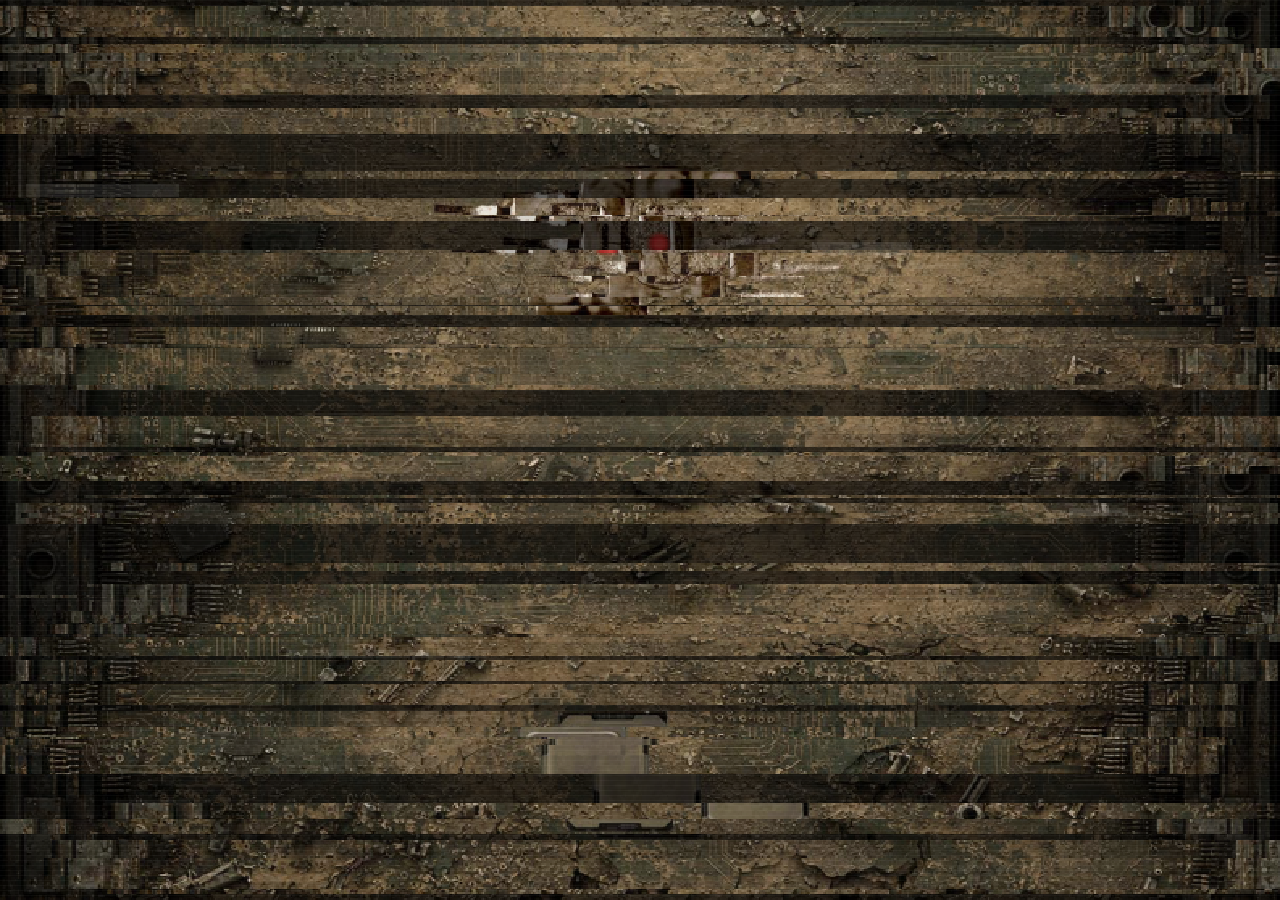
<file: pustosh.html>
<!DOCTYPE html>
<html lang="ru">
<head>
  <meta charset="UTF-8" />
  <meta name="viewport" content="width=device-width, initial-scale=1.0" />

  <title>Пустошь</title>

  <link rel="stylesheet" href="css/pustosh.css" />
</head>
<body class="pustosh-loading pustosh-hidden">
  <canvas id="pustoshGlitchCanvas" class="pustosh-glitch-canvas"></canvas>
  <div id="pustoshGlitchFlash" class="pustosh-glitch-flash"></div>

  <main id="pustoshViewport" class="pustosh-viewport">
    <section id="pustoshWorld" class="pustosh-world">
      <img
        id="pustoshBg"
        class="pustosh-bg"
        src="img/pustosh-bg.jpg"
        alt=""
      />

      <img
  id="pustoshCollisionMap"
  class="pustosh-collision-map"
  src="img/collision2.png"
  alt=""
/>

      <img
        id="pustoshPlayer"
        class="pustosh-player"
        src="img/player.png"
        alt=""
      />
    </section>

    <div id="pustoshWasdHint" class="pustosh-wasd-hint">
      WASD — двигаться
    </div>
  </main>


<div id="pustoshZonePrompt" class="pustosh-zone-prompt"></div>

<section id="pustoshMemoryOverlay" class="pustosh-memory-overlay">
  <div id="pustoshMemoryText" class="pustosh-memory-text"></div>

  <div id="pustoshMemoryHint" class="pustosh-memory-hint">
    пробел
  </div>
</section>

<canvas
  id="pustoshAmbientGlitchCanvas"
  class="pustosh-ambient-glitch-canvas"
></canvas>

<canvas
  id="pustoshDestroyCanvas"
  class="pustosh-destroy-canvas"
></canvas>


<audio
  id="pustoshWhiteNoiseAudio"
  src="audio/whitenoise.mp3"
  preload="auto"
  loop
></audio>

<script src="js/pustosh.js"></script>
</body>
</html>
</file>
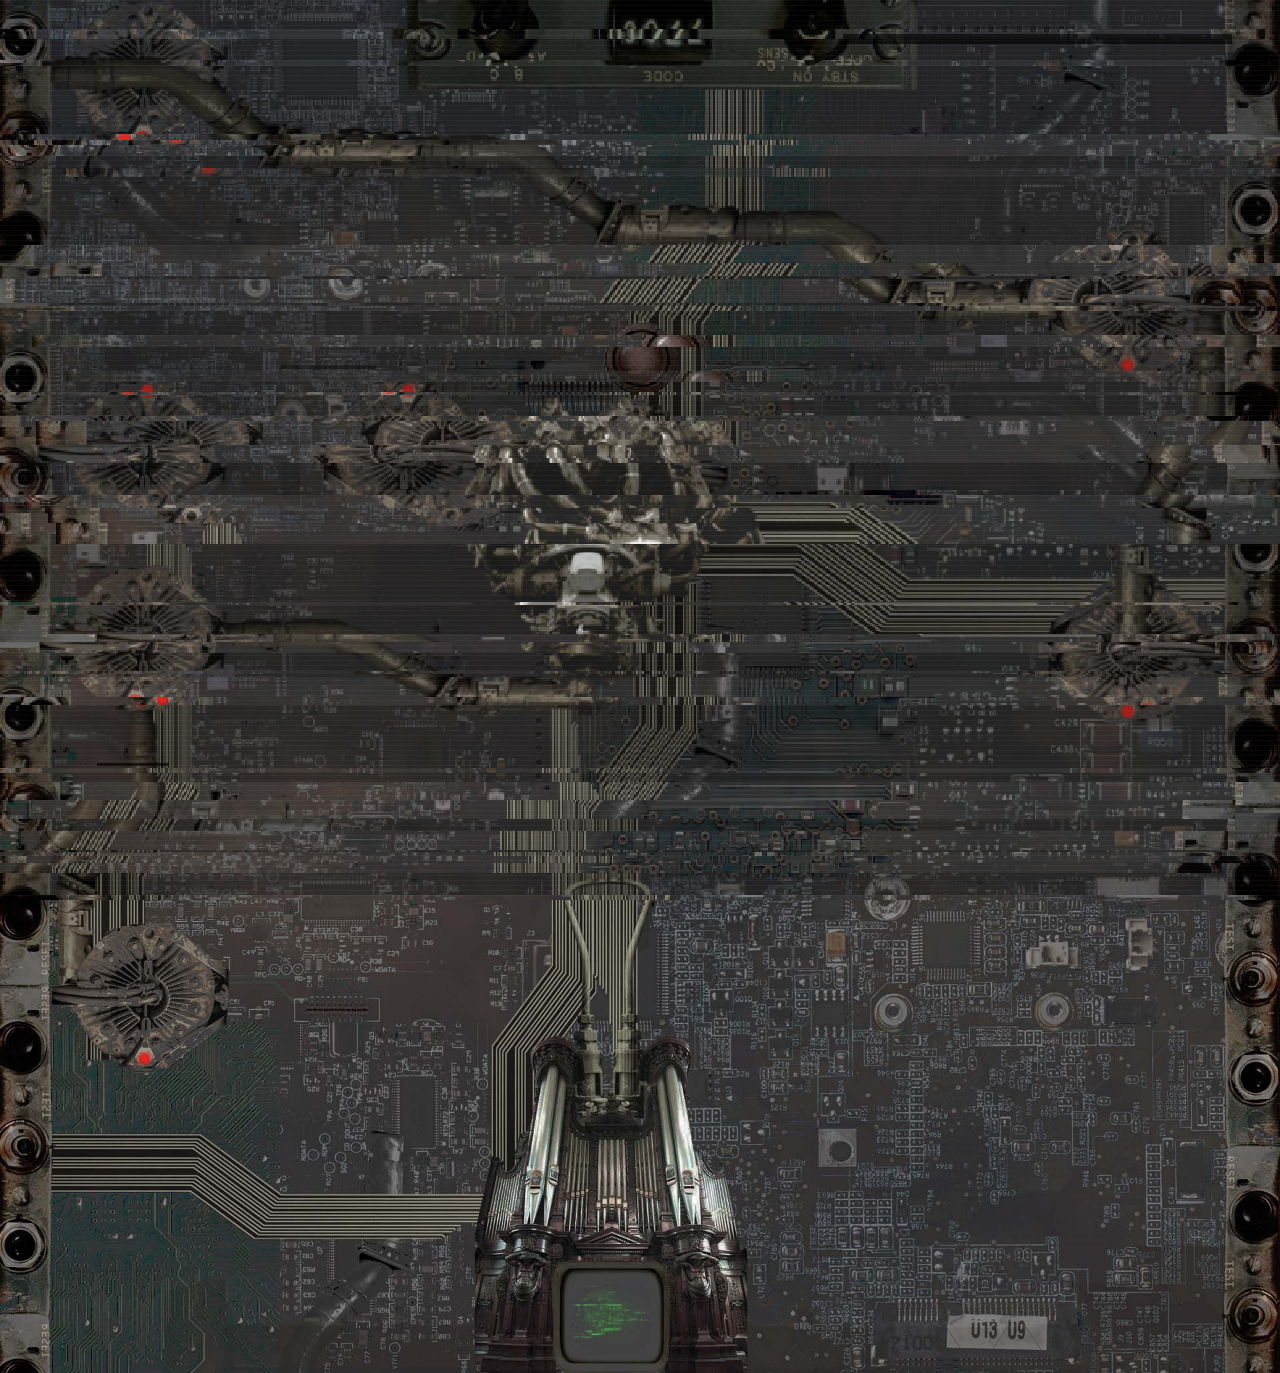
<file: world.html>
<!DOCTYPE html>
<html lang="ru">
<head>
  <meta charset="UTF-8" />
  <meta name="viewport" content="width=device-width, initial-scale=1.0" />
  <title>Мир</title>
  <link rel="stylesheet" href="css/world.css" />
</head>
<body>
  <canvas id="glitchCanvas" class="glitch-canvas"></canvas>
  <div id="glitchFlash" class="glitch-flash"></div>

<main id="world" class="world">
  <img id="worldBg" class="world-bg" src="img/world-bg.jpg" alt="" />

  <img
    id="collisionMap"
    class="collision-map"
    src="img/collision.png"
    alt=""
  />

  <img id="player" class="player" src="img/player.png" alt="" />

  <div id="zonePrompt" class="zone-prompt">
    Погрузиться в ячейку памяти?
  </div>
</main>

<aside id="terminalHud" class="terminal-hud">
  <video
    id="terminalVideo"
    class="terminal-video"
    src="img/gif.mp4"
    autoplay
    muted
    loop
    playsinline
    preload="auto"
  ></video>

  <canvas id="terminalCanvas" class="terminal-canvas"></canvas>

  <pre id="terminalAscii" class="terminal-ascii"></pre>

  <img
    class="terminal-frame"
    src="img/terminal-frame.png"
    alt=""
    draggable="false"
  />
  <div id="terminalZoneText" class="terminal-zone-text"></div>
</aside>
<div id="wasdHint" class="wasd-hint">
  передвигайтесь на WASD
</div>
<audio
  id="worldBalletAudio"
  src="audio/ballet.mp3"
  preload="auto"
  loop
></audio>
<div id="textSwarmOverlay" class="text-swarm-overlay">
  <div id="textSwarmLayer" class="text-swarm-layer"></div>

  <div id="textSwarmExitHint" class="text-swarm-exit-hint">
    ESC — выйти
  </div>
</div>
  <script src="js/world.js"></script>
</body>
</html>
</file>
<file: css/pustosh.css>
* {
  box-sizing: border-box;
}

html,
body {
  margin: 0;
  width: 100%;
  height: 100%;
  overflow: hidden;
  background: #000;
}

body {
  cursor: auto;
}

body.cursor-hidden,
body.cursor-hidden * {
  cursor: none !important;
}

/* Игровая область */
.pustosh-viewport {
  position: fixed;
  inset: 0;

  overflow: hidden;
  background: #000;

  opacity: 1;
}

body.pustosh-hidden .pustosh-viewport {
  opacity: 0;
}

body.pustosh-ready .pustosh-viewport {
  opacity: 1;
  transition: opacity 0.45s ease;
}

.pustosh-world {
  position: absolute;
  left: 0;
  top: 0;

  transform: translate3d(0, 0, 0);
  will-change: transform;
}

.pustosh-bg {
  position: absolute;
  left: 0;
  top: 0;

  display: block;
  user-select: none;
  pointer-events: none;
}

.pustosh-player {
  position: absolute;
  left: 0;
  top: 0;

  width: var(--player-width, 80px);
  height: auto;

  z-index: 10;

  transform: translate(-50%, -100%);
  user-select: none;
  pointer-events: none;
}

/* Подсказка WASD */
.pustosh-wasd-hint {
  position: fixed;
  left: 50%;
  bottom: 34px;
  transform: translateX(-50%);

  z-index: 50;

  color: rgba(255, 255, 255, 0.32);
  font-size: 15px;
  letter-spacing: 0.22em;
  text-transform: uppercase;

  opacity: 0;
  pointer-events: none;

  transition: opacity 1.1s ease;

  text-shadow:
    0 0 8px rgba(255, 255, 255, 0.22);
}

.pustosh-wasd-hint.visible {
  opacity: 1;
}

/* Глитч-слой входа */
.pustosh-glitch-canvas {
  position: fixed;
  inset: 0;

  width: 100vw;
  height: 100vh;

  z-index: 80;

  pointer-events: none;

  background: #000;
  opacity: 1;

  image-rendering: pixelated;

  transition: opacity 0.65s ease;
}

.pustosh-glitch-canvas.hidden {
  opacity: 0;
}

.pustosh-glitch-flash {
  position: fixed;
  inset: 0;

  z-index: 81;

  pointer-events: none;

  opacity: 0;
  mix-blend-mode: screen;

  background:
    repeating-linear-gradient(
      to bottom,
      rgba(255, 255, 255, 0.14) 0px,
      rgba(255, 255, 255, 0.14) 1px,
      transparent 1px,
      transparent 5px
    );
}

body.pustosh-loading .pustosh-glitch-flash {
  opacity: 0.22;
  animation: pustoshGlitchScan 0.18s steps(2) infinite;
}

@keyframes pustoshGlitchScan {
  0% {
    transform: translateY(0);
    opacity: 0.12;
  }

  50% {
    transform: translateY(-4px);
    opacity: 0.26;
  }

  100% {
    transform: translateY(3px);
    opacity: 0.18;
  }
}

.pustosh-collision-map {
  display: none;
}

.pustosh-zone-prompt {
  position: fixed;
  left: 50%;
  bottom: 86px;
  transform: translateX(-50%);

  z-index: 60;

  color: rgba(255, 255, 255, 0.46);
  font-family: Georgia, "Times New Roman", serif;
  font-size: 20px;
  letter-spacing: 0.16em;
  text-transform: uppercase;

  opacity: 0;
  pointer-events: none;

  transition: opacity 0.65s ease;

  text-shadow:
    0 0 8px rgba(255, 255, 255, 0.22),
    0 2px 10px rgba(0, 0, 0, 0.92);
}

.pustosh-zone-prompt.visible {
  opacity: 1;
}

/* Затемнённая сцена воспоминания */
.pustosh-memory-overlay {
  position: fixed;
  inset: 0;

  z-index: 120;

  display: flex;
  align-items: center;
  justify-content: center;

  padding: 8vh 9vw;

  background:
    radial-gradient(circle, rgba(255, 255, 255, 0.035), transparent 44%),
    rgba(0, 0, 0, 0.74);

  opacity: 0;
  pointer-events: none;

  transition: opacity 1s ease;
}

.pustosh-memory-overlay.visible {
  opacity: 1;
  pointer-events: auto;
}

.pustosh-memory-text {
  width: min(980px, 86vw);
  max-height: 78vh;
  overflow: hidden;

  color: rgba(205, 205, 205, 0.92);
  font-family: Georgia, "Times New Roman", serif;
  font-size: clamp(20px, 2vw, 34px);
  line-height: 1.38;
  letter-spacing: 0.025em;

  text-align: center;
  white-space: pre-wrap;

  text-shadow:
    0 0 8px rgba(255, 255, 255, 0.14),
    0 2px 12px rgba(0, 0, 0, 0.96);
}

.pustosh-memory-line {
  margin: 0.25em 0;
  min-height: 1.38em;
}

.pustosh-memory-line.old {
  opacity: 0.72;
}

.pustosh-memory-hint {
  position: fixed;
  left: 50%;
  bottom: 38px;
  transform: translateX(-50%);

  z-index: 122;

  color: rgba(255, 255, 255, 0.34);
  font-size: 15px;
  letter-spacing: 0.22em;
  text-transform: uppercase;

  opacity: 0;
  pointer-events: none;

  transition: opacity 0.8s ease;

  text-shadow:
    0 0 8px rgba(255, 255, 255, 0.2);
}

.pustosh-memory-hint.visible {
  opacity: 1;
}

/* Слабый постоянный глитч после воспоминания */
.pustosh-ambient-glitch-canvas {
  position: fixed;
  inset: 0;

  width: 100vw;
  height: 100vh;

  z-index: 70;

  pointer-events: none;

  opacity: 0;
  mix-blend-mode: screen;

  transition: opacity 1.2s ease;
}

.pustosh-ambient-glitch-canvas.active {
  opacity: 0.62;
}

body.pustosh-ambient-active .pustosh-world {
  animation: pustoshWorldWeakGlitch 1.35s steps(2) infinite;
  filter:
    contrast(1.12)
    brightness(0.92)
    saturate(0.82);
}

@keyframes pustoshWorldWeakGlitch {
  0% {
    transform: translate3d(var(--camera-x, 0px), var(--camera-y, 0px), 0);
  }

  12% {
    transform: translate3d(
      calc(var(--camera-x, 0px) + 2px),
      calc(var(--camera-y, 0px) - 1px),
      0
    );
  }

  16% {
    transform: translate3d(
      calc(var(--camera-x, 0px) - 3px),
      calc(var(--camera-y, 0px) + 1px),
      0
    );
  }

  19% {
    transform: translate3d(var(--camera-x, 0px), var(--camera-y, 0px), 0);
  }

  55% {
    transform: translate3d(var(--camera-x, 0px), var(--camera-y, 0px), 0);
  }

  58% {
    transform: translate3d(
      calc(var(--camera-x, 0px) + 4px),
      var(--camera-y, 0px),
      0
    );
  }

  61% {
    transform: translate3d(var(--camera-x, 0px), var(--camera-y, 0px), 0);
  }

  100% {
    transform: translate3d(var(--camera-x, 0px), var(--camera-y, 0px), 0);
  }
}

/* Сильное уничтожение */
.pustosh-destroy-canvas {
  position: fixed;
  inset: 0;

  width: 100vw;
  height: 100vh;

  z-index: 200;

  pointer-events: none;

  opacity: 0;
  background: #000;
}

.pustosh-destroy-canvas.active {
  opacity: 1;
}

body.pustosh-destroying .pustosh-world {
  filter:
    contrast(1.35)
    brightness(0.72)
    saturate(0.45);
}

body.pustosh-closed {
  background: #000 !important;
}




.pustosh-final-screen {
  position: fixed;
  inset: 0;

  z-index: 9999;

  width: 100vw;
  height: 100vh;

  background: #000;

  opacity: 0;
  pointer-events: none;

  transition: opacity 1.4s ease;
}

.pustosh-final-screen.visible {
  opacity: 1;
}

.pustosh-final-screen img {
  width: 100%;
  height: 100%;

  object-fit: cover;
  display: block;

  user-select: none;
  pointer-events: none;
}
</file>
<file: css/world.css>
* {
  box-sizing: border-box;
}
html,
body {
  margin: 0;
  width: 100%;
  min-height: 100%;
  background: #000;
  overflow-x: hidden;
  font-family: Georgia, "Times New Roman", serif;

  scrollbar-width: none;
  -ms-overflow-style: none;
}

html::-webkit-scrollbar,
body::-webkit-scrollbar {
  display: none;
}

/*
  Фон второй страницы:
  - ширина 100%
  - высота не растягивается вручную
  - сохраняет свои пропорции
*/
.world {
  position: relative;
  width: 100%;
  min-height: 100vh;
  background: #000;
  overflow: hidden;
}

.world-bg {
  display: block;
  width: 100%;
  height: auto;
  user-select: none;
  pointer-events: none;
}

/* Игрок */
.player {
  position: absolute;
  left: 50%;
  top: 70vh;
  width: 54px;
  height: auto;
  transform: translate(-50%, -50%);
  z-index: 5;
  user-select: none;
  pointer-events: none;
  image-rendering: auto;
}
body.world-loading {
  overflow: hidden;
}

body.world-hidden .world {
  opacity: 0;
}

body.world-ready .world {
  opacity: 1;
  transition: opacity 0.45s ease;
}

.glitch-canvas {
  position: fixed;
  inset: 0;
  width: 100vw;
  height: 100vh;
  z-index: 80;
  pointer-events: none;
  background: #000;
  opacity: 1;
  image-rendering: pixelated;
  transition: opacity 0.65s ease;
}

.glitch-canvas.hidden {
  opacity: 0;
}

.glitch-flash {
  position: fixed;
  inset: 0;
  z-index: 81;
  pointer-events: none;
  opacity: 0;
  mix-blend-mode: screen;
  background:
    repeating-linear-gradient(
      to bottom,
      rgba(255, 255, 255, 0.14) 0px,
      rgba(255, 255, 255, 0.14) 1px,
      transparent 1px,
      transparent 5px
    );
}

body.world-loading .glitch-flash {
  opacity: 0.22;
  animation: glitchScan 0.18s steps(2) infinite;
}

@keyframes glitchScan {
  0% {
    transform: translateY(0);
    opacity: 0.12;
  }

  50% {
    transform: translateY(-4px);
    opacity: 0.26;
  }

  100% {
    transform: translateY(3px);
    opacity: 0.18;
  }
}

/* Фиксированный экран справа */
.terminal-hud {
  position: fixed;

  /* В упор к правому верхнему краю сайта */
  right: 0;
  top: 0;

  /*
    Размер всего блока: рамка + ASCII-зона.
    Увеличивай первое значение, если нужно ещё больше.
  */
  width: min(48vw, 760px);

  aspect-ratio: 526 / 325;

  z-index: 60;
  pointer-events: none;
  user-select: none;
}

/* Исходное видео скрыто, оно нужно только как источник кадров */
.terminal-video {
  position: absolute;
  width: 1px;
  height: 1px;
  opacity: 0;
  pointer-events: none;
}

/* Canvas тоже скрыт, он нужен только для обработки видео */
.terminal-canvas {
  position: absolute;

  left: 15.97%;
  top: 5.54%;
  width: 71.67%;
  height: 80.92%;

  display: block;

  background: rgb(8, 8, 8);
  z-index: 4;

  pointer-events: none;
  image-rendering: auto;
}

/* pre больше не нужен для показа, оставляем скрытым */
.terminal-ascii {
  display: none;
}
/*
  ASCII-видео лежит поверх серого прямоугольника.
  Координаты рассчитаны под твою картинку 526x325.
*/


/* Рамка лежит поверх ASCII */
.terminal-frame {
  position: absolute;
  inset: 0;

  width: 100%;
  height: 100%;
  object-fit: contain;

  z-index: 3;
  pointer-events: none;
}

/* На маленьких экранах делаем меньше */
@media (max-width: 900px) {
  .terminal-hud {
    width: min(48vw, 360px);
    right: 12px;
    top: 12px;
  }

  .terminal-ascii {
    font-size: 4px;
    line-height: 4px;
    padding: 4px;
  }
}


.wasd-hint {
  position: fixed;
  left: 50%;
  bottom: 42px;
  transform: translateX(-50%);

  z-index: 70;

  color: rgba(255, 255, 255, 0.42);
  font-size: 17px;
  letter-spacing: 0.24em;
  text-transform: uppercase;

  opacity: 0;
  pointer-events: none;

  transition: opacity 1.4s ease;

  text-shadow:
    0 0 8px rgba(255, 255, 255, 0.32),
    0 0 18px rgba(255, 255, 255, 0.14);
}

.wasd-hint.visible {
  opacity: 1;
}

.wasd-hint.hidden {
  opacity: 0;
}

@media (max-width: 700px) {
  .wasd-hint {
    bottom: 28px;
    font-size: 13px;
  }
}

body.cursor-hidden,
body.cursor-hidden * {
  cursor: none !important;
}

.collision-map {
  display: none;
}

.collision-map {
  display: none;
}

/* Текст над игроком */
.zone-prompt {
  position: absolute;
  z-index: 8;

  left: 0;
  top: 0;

  transform: translate(-50%, -120%);

  color: rgba(255, 255, 255, 0.72);
  font-size: 14px;
  line-height: 1.35;
  letter-spacing: 0.12em;
  text-transform: uppercase;
  text-align: center;

  width: 360px;
  max-width: 80vw;

  opacity: 0;
  pointer-events: none;

  transition: opacity 0.35s ease;

  text-shadow:
    0 0 8px rgba(255, 255, 255, 0.35),
    0 0 18px rgba(255, 255, 255, 0.16),
    0 2px 8px rgba(0, 0, 0, 0.9);
}

.zone-prompt.visible {
  opacity: 1;
}

/* Оверлей ячейки памяти */
.memory-overlay {
  position: fixed;
  inset: 0;

  z-index: 140;

  display: flex;
  align-items: center;
  justify-content: center;

  background:
    radial-gradient(circle, rgba(255,255,255,0.08), transparent 38%),
    rgba(0, 0, 0, 0.86);

  opacity: 0;
  pointer-events: none;

  transition: opacity 0.45s ease;
}

.memory-overlay.visible {
  opacity: 1;
  pointer-events: auto;
}

.memory-overlay-inner {
  position: relative;

  width: min(86vw, 980px);
  height: min(82vh, 680px);

  display: flex;
  align-items: center;
  justify-content: center;
}

.memory-overlay-image {
  max-width: 100%;
  max-height: 100%;

  object-fit: contain;

  filter:
    contrast(1.08)
    brightness(0.96);

  box-shadow:
    0 0 28px rgba(255, 255, 255, 0.12),
    0 0 90px rgba(255, 255, 255, 0.06);
}

.memory-overlay-hint {
  position: absolute;
  left: 50%;
  bottom: -34px;
  transform: translateX(-50%);

  color: rgba(255, 255, 255, 0.32);
  font-size: 12px;
  letter-spacing: 0.22em;
  text-transform: uppercase;
  white-space: nowrap;

  text-shadow: 0 0 8px rgba(255,255,255,0.25);
}





.text-swarm-overlay {
  position: fixed;
  inset: 0;

  z-index: 130;

  pointer-events: none;
  overflow: hidden;

  opacity: 0;
  transition: opacity 1.15s ease;
}

/* Затемнение фона */
.text-swarm-overlay::before {
  content: "";
  position: absolute;
  inset: 0;

  background:
    radial-gradient(circle, rgba(255, 255, 255, 0.04), transparent 42%),
    rgba(0, 0, 0, 0.58);

  opacity: 0;
  transition: opacity 1.15s ease;
}

.text-swarm-overlay.visible {
  opacity: 1;
}

.text-swarm-overlay.visible::before {
  opacity: 1;
}

/*
  Режим мягкого исчезновения.
  Не удаляем текст сразу, а сначала даем ему погаснуть.
*/
.text-swarm-overlay.leaving {
  opacity: 0;
}

.text-swarm-layer {
  position: absolute;
  inset: 0;

  overflow: hidden;
  padding: 58px 86px 92px 86px;

  font-family: Georgia, "Times New Roman", serif;
  color: rgba(255, 255, 255, 0.425);

  text-shadow:
    0 1px 5px rgba(0, 0, 0, 0.96),
    0 0 12px rgba(255, 255, 255, 0.12);
}

.text-swarm-block {
  width: 100%;
  height: 100vh;

  overflow: hidden;

  /* Размер текста сильно увеличен */
  font-size: clamp(24px, 2.05vw, 38px);
  line-height: 1.32;
  letter-spacing: 0.015em;

  text-align: justify;
  text-justify: inter-word;

  word-break: normal;
  overflow-wrap: break-word;
}

.text-swarm-block::after {
  content: "";
  display: inline-block;
  width: 100%;
}

.text-swarm-sentence {
  display: inline;
  opacity: 0;

  transition: opacity 0.42s ease;

  pointer-events: none;
}

.text-swarm-sentence.visible {
  opacity: 1;
}

.text-swarm-sentence.retyping {
  opacity: 0.25;
}

.text-swarm-link {
  color: rgb(255, 101, 54);
  text-decoration: none;

  pointer-events: auto;
  cursor: pointer;

  text-shadow:
    0 0 6px rgba(255, 101, 54, 0.5),
    0 0 16px rgba(255, 101, 54, 0.22);
}

.text-swarm-link:hover {
  color: rgb(255, 145, 110);
  text-decoration: underline;
}

/* Когда открыта красная зона — курсор возвращается */
body.red-zone-active {
  cursor: auto !important;
}

body.red-zone-active * {
  cursor: auto !important;
}

body.red-zone-active .text-swarm-link {
  cursor: pointer !important;
}




.text-swarm-block::after {
  content: "";
  display: inline-block;
  width: 100%;
}



.text-swarm-sentence.visible {
  opacity: 1;
}

.text-swarm-sentence.retyping {
  opacity: 0.2;
}

.text-swarm-link {
  color: rgb(255, 101, 54);
  text-decoration: none;

  pointer-events: auto;
  cursor: pointer;

  text-shadow:
    0 0 6px rgba(255, 101, 54, 0.45),
    0 0 14px rgba(255, 101, 54, 0.18);
}

.text-swarm-link:hover {
  color: rgb(255, 145, 110);
  text-decoration: underline;
}

body.red-zone-active {
  cursor: auto !important;
}

body.red-zone-active * {
  cursor: auto !important;
}

body.red-zone-active .text-swarm-link {
  cursor: pointer !important;
}









body.red-zone-active {
  cursor: auto !important;
}

body.red-zone-active * {
  cursor: auto !important;
}

body.red-zone-active .text-swarm-link {
  cursor: pointer !important;
}



.text-swarm-exit-hint {
  position: fixed;
  left: 50%;
  bottom: 46px;
  transform: translateX(-50%);

  z-index: 180;

  padding: 10px 18px;

  color: rgb(255, 101, 54);

  font-size: 22px;
  letter-spacing: 0.22em;
  text-transform: uppercase;

  opacity: 0;
  pointer-events: none;

  transition: opacity 1.1s ease;

  text-shadow:
    0 0 10px rgba(255, 101, 54, 0.58),
    0 0 24px rgba(255, 101, 54, 0.28);
}

.text-swarm-exit-hint.visible {
  opacity: 1;
}

.text-swarm-exit-hint.visible {
  opacity: 1;
}

.text-swarm-sentence.hole {
  visibility: hidden;
}

.text-swarm-sentence.size-small {
  font-size: 0.78em;
  opacity: 0.72;
}

.text-swarm-sentence.size-large {
  font-size: 1.28em;
  opacity: 0.95;
  letter-spacing: -0.01em;
}

.text-swarm-sentence.hole,
.text-swarm-sentence.hole.visible,
.text-swarm-sentence.hole.retyping {
  opacity: 0 !important;
  visibility: hidden !important;
  pointer-events: none !important;
}

.text-swarm-sentence.size-small,
.text-swarm-sentence.size-small.visible {
  font-size: 0.72em !important;
  line-height: 1.05 !important;
}

.text-swarm-sentence.size-large,
.text-swarm-sentence.size-large.visible {
  font-size: 1.38em !important;
  line-height: 0.95 !important;
  letter-spacing: -0.015em;
}

.text-swarm-sentence.size-huge,
.text-swarm-sentence.size-huge.visible {
  font-size: 1.72em !important;
  line-height: 0.88 !important;
  letter-spacing: -0.025em;
}

.text-swarm-sentence.hole,
.text-swarm-sentence.hole.visible,
.text-swarm-sentence.hole.retyping {
  display: inline-block !important;

  width: var(--hole-width, 18ch) !important;
  height: var(--hole-height, 1.2em) !important;

  opacity: 0 !important;
  visibility: visible !important;

  color: transparent !important;
  text-shadow: none !important;

  pointer-events: none !important;
  user-select: none !important;

  vertical-align: baseline;
}

.text-swarm-sentence.size-small,
.text-swarm-sentence.size-small.visible {
  font-size: 0.68em !important;
  line-height: 1.05 !important;
}

.text-swarm-sentence.size-large,
.text-swarm-sentence.size-large.visible {
  font-size: 1.46em !important;
  line-height: 0.92 !important;
  letter-spacing: -0.018em;
}

.text-swarm-sentence.size-huge,
.text-swarm-sentence.size-huge.visible {
  font-size: 1.88em !important;
  line-height: 0.84 !important;
  letter-spacing: -0.028em;
}

.terminal-zone-text {
  position: absolute;

  /*
    Положение текста внутри терминального блока.
    Если нужно ниже/выше — меняй bottom.
  */
  left: 20%;
  right: 9%;
  bottom: -15%;

  z-index: 8;

  min-height: 2.8em;

  color: rgb(255, 101, 54);
  font-family: Georgia, "Times New Roman", serif;
  font-size: clamp(11px, 1.05vw, 17px);
  line-height: 1.35;
  letter-spacing: 0.05em;

  text-align: left;

  pointer-events: none;
  user-select: none;

  text-shadow:
    0 0 7px rgba(255, 101, 54, 0.62),
    0 0 18px rgba(255, 101, 54, 0.28),
    0 2px 6px rgba(0, 0, 0, 0.95);
}

.terminal-zone-text::after {
  content: "";
  display: inline-block;

  width: 0.55em;
  height: 1em;

  margin-left: 0.12em;

  background: rgba(255, 101, 54, 0.68);

  transform: translateY(0.16em);

  animation: terminalCursorBlink 1.1s steps(2) infinite;
}

.terminal-zone-text.empty::after {
  display: none;
}

@keyframes terminalCursorBlink {
  0% {
    opacity: 0;
  }

  50% {
    opacity: 1;
  }

  100% {
    opacity: 0;
  }
}
</file>
